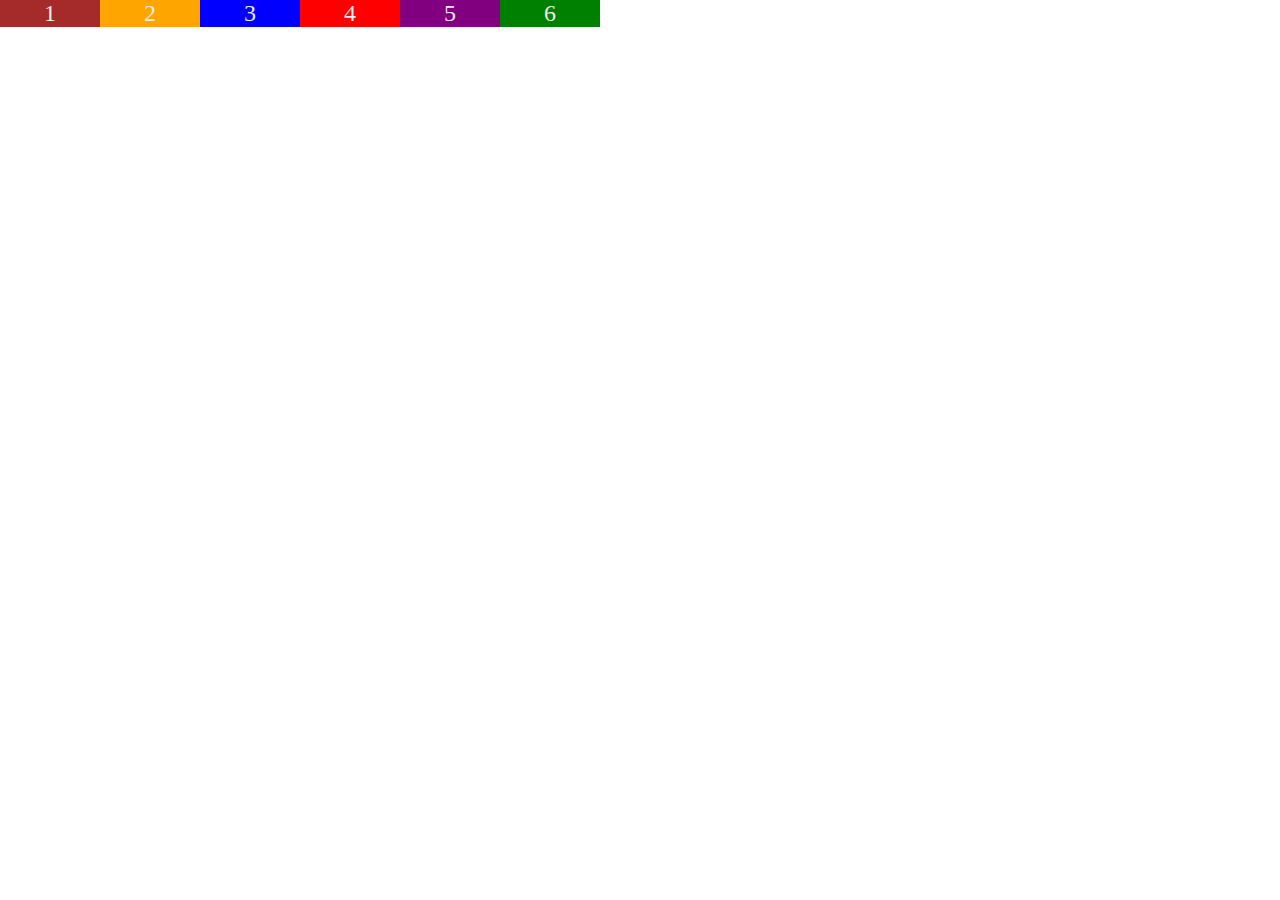
<file: index1.html>
<!DOCTYPE html>
<html lang="en">
<head>
    <meta charset="UTF-8">
    <meta name="viewport" content="width=device-width, initial-scale=1.0">
    <title>Document</title>
    <link rel="stylesheet" href="./style2.css"/>
</head>
<body>
    <div class="container">
        <div class="flex item-1">1</div>
        <div class="flex item-2">2</div>
        <div class="flex item-3">3</div>
        <div class="flex item-4">4</div>
        <div class="flex item-5">5</div>
        <div class="flex item-6">6</div>
    </div>
</body>
</html>
</file>
<file: style2.css>
body {
    margin: 0;
}

.container {
    border: 6px black;
    display: flex; 
       
}

.flex {
    color: rgb(243, 234, 234);
    font-size: 1.5rem;
    padding: 3;
    text-align: center;
    width: 100px; 
}

.item-1 {
    background-color: brown;
}

.item-2 {
    background-color: orange;
}

.item-3 {
    background-color: blue;
}

.item-4 {
    background-color: red;
}

.item-5 {
    background-color: purple;
}

.item-6 {
    background-color: green;
}
</file>
